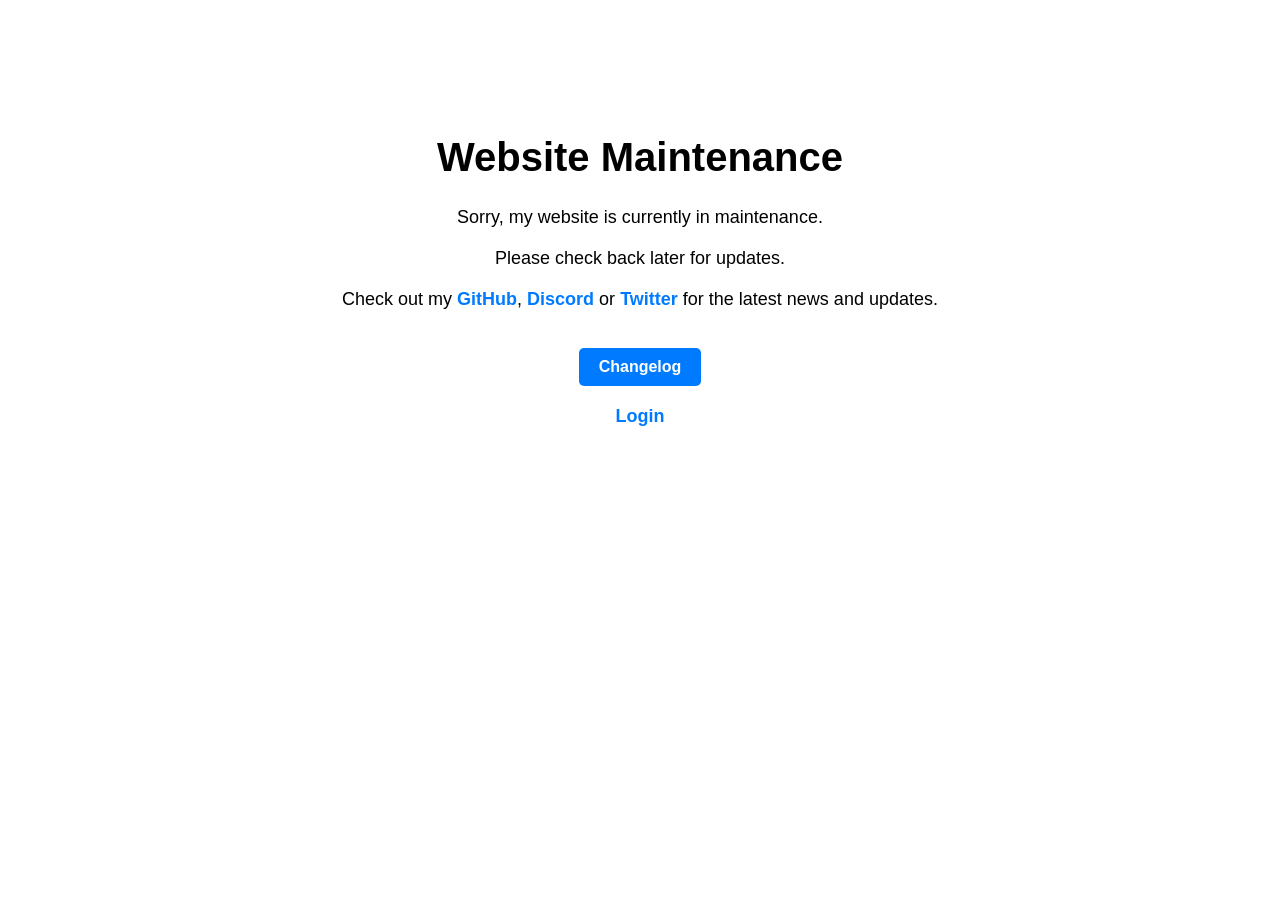
<file: maintenance/index.html>
<!DOCTYPE html>
<html lang="en">
<head>
    <meta charset="UTF-8">
    <meta name="viewport" content="width=device-width, initial-scale=1.0">
    <link rel="stylesheet" href="/maintenance/style.css" /> 
    <title>Website Maintenance</title>

</head>
<body>
    <h1>Website Maintenance</h1>
    <p>Sorry, my website is currently in maintenance.</p>
    <p>Please check back later for updates.</p>
    <p>Check out my <a href="https://github.com/nxBene" target="_blank">GitHub</a>, <a href="https://discord.gg/7JDDk22cDc" target="_blank">Discord</a> or <a href="https://twitter.com/AlphaBMJy" target="_blank">Twitter</a> for the latest news and updates.</p>
    <a href="https://github.com/nxBene/website/commits/main" target="_blank" class="btn" onclick="window.open(this.href,this.target,'width=500,height=900,top=100,left=100,status=yes');return false;">Changelog</a>
    <p><a href="../priv/">Login</a></p>

</body>
</html>
</file>
<file: maintenance/style.css>
body {
    font-family: Arial, sans-serif;
    text-align: center;
    padding: 100px;
}
h1 {
    font-size: 40px;
}
p {
    font-size: 18px;
    margin-top: 20px;
}
a {
    text-decoration: none;
    color: #007BFF;
    font-weight: bold;
}
.btn {
    display: inline-block;
    padding: 10px 20px;
    background-color: #007BFF;
    color: #fff;
    border: none;
    border-radius: 5px;
    cursor: pointer;
    margin-top: 20px;
}

button {
padding: 10px 40px;
background-color: #6a6a6a;
color: #ffffff;
border: none;
border-radius: 5px;
cursor: pointer;
margin-top: 100px;
margin: auto;
display: block;
font-weight: bold;
font-size: 15px;
}
</file>
